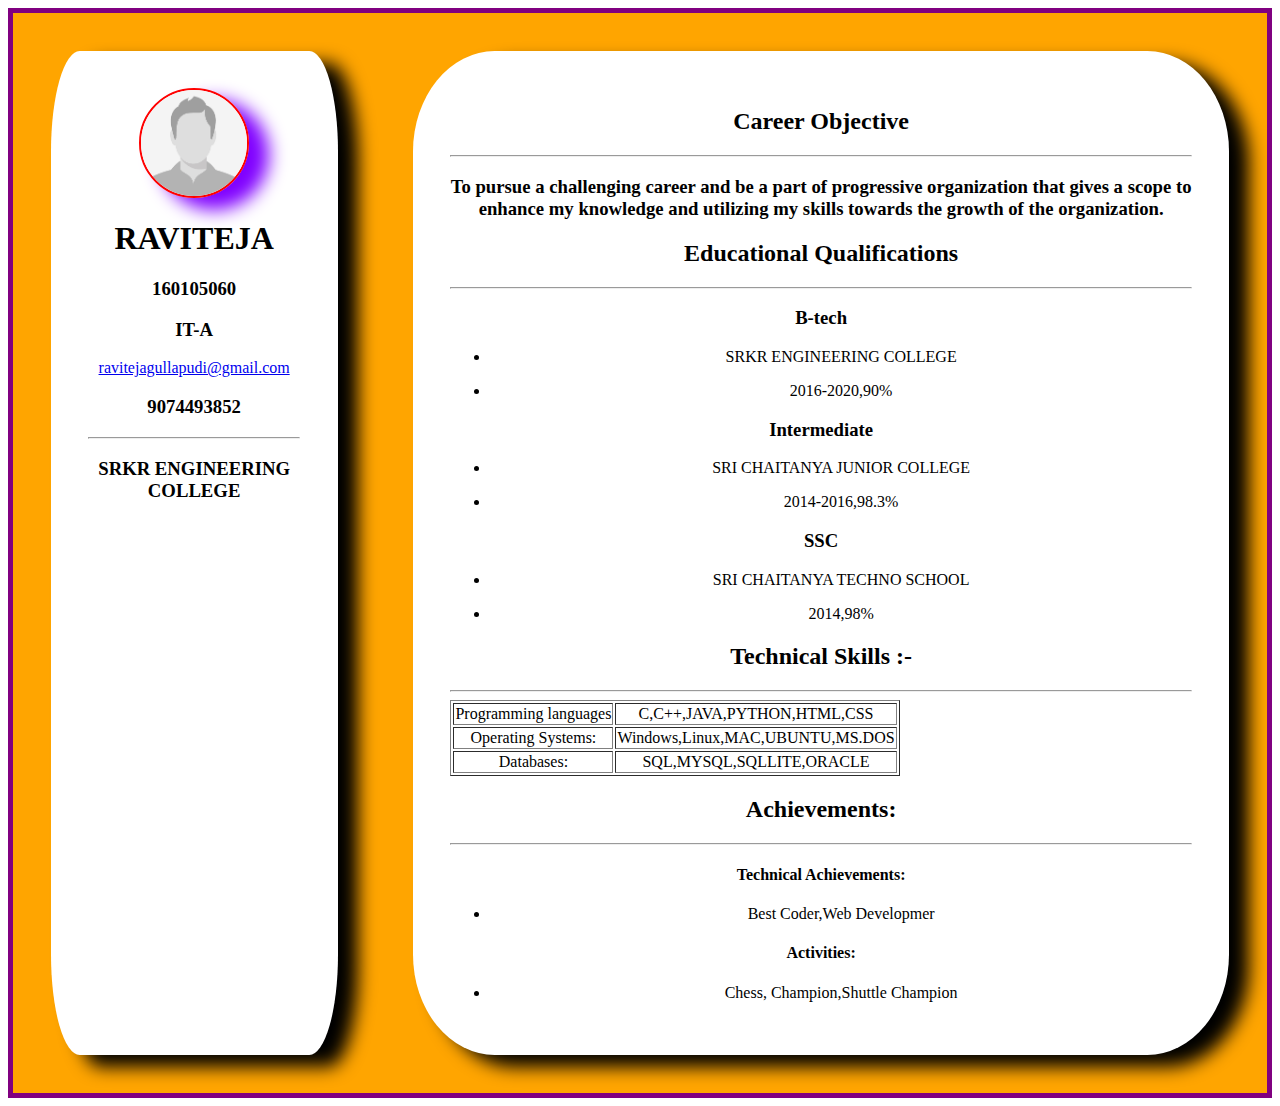
<file: index.html>
<!DOCTYPE html>
<html>
  <head>
    <meta charset="utf-8">
    <title>Resume</title>
    <link rel="stylesheet" href="style.css">
    <meta name="viewport" content="width=device-width,initial-scale=1">
  </head>
  <body>
      <div class="parent">

        <div class="child1" onclick="openpage()" style="cursor: pointer;">

          <!--<img src="ravi.png" alt="profile">
          <h2>RAVITEJA</h2>
          <h2>160105060</h2>
          <a href="mailto:ravitejagullapudi@gmail.com"><h3>ravitejagullapudi@gmail.com</h3></a>
          <h3>9074493852</h3><hr>
          <h3>IT-A</h3>
          <h3>SRKR ENGINEERING COLLEGE</h3>-->

        </div>

        <div class="child2">
          <!-- <h1>Carrier Objective:</h1> -->
          <!-- <hr> -->

        </div>
      </div>
      <script type="text/javascript" src="main.js">

      </script>
  </body>
</html>
</file>
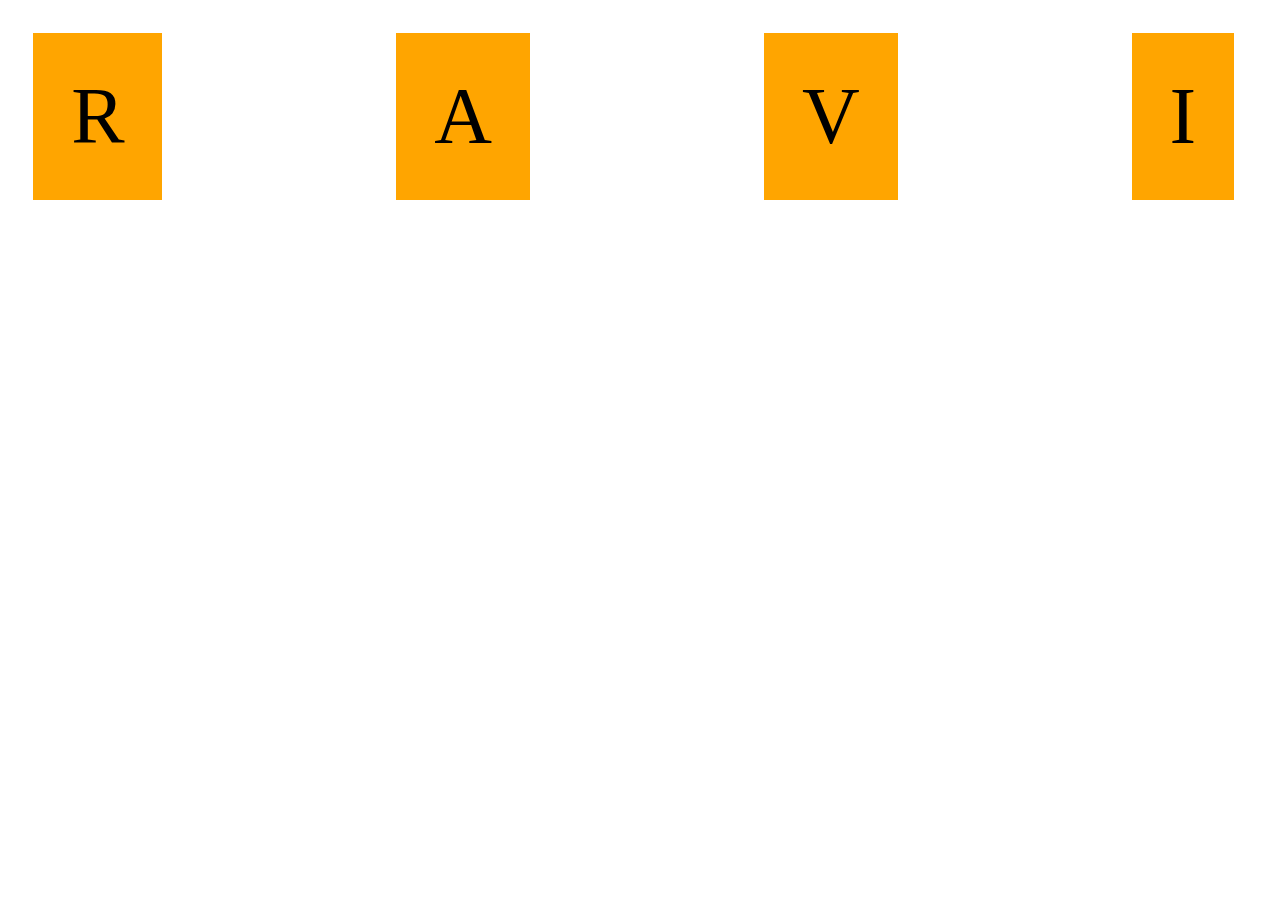
<file: flex.html>
<!DOCTYPE html>
<html>
  <head>
    <meta charset="utf-8">
    <title>FlexBox</title>
    <meta name="viewport" content="width= device-width,initial-scale=1">

    <style>
     .flex{
       display :flex;
       flex-direction: row;
       justify-content:space-between;
       flex-wrap:wrap;
     }


      .flex div {
        background-color: orange;
        margin: 2% 3% 5% 2%;
        font-size: 5em;
        padding:3%;
      }

    </style>

  </head>
  <body>
    <div class="flex">
      <div>R</div>
      <div>A</div>
      <div>V</div>
      <div>I</div>
    </div>

  </body>
</html>
</file>
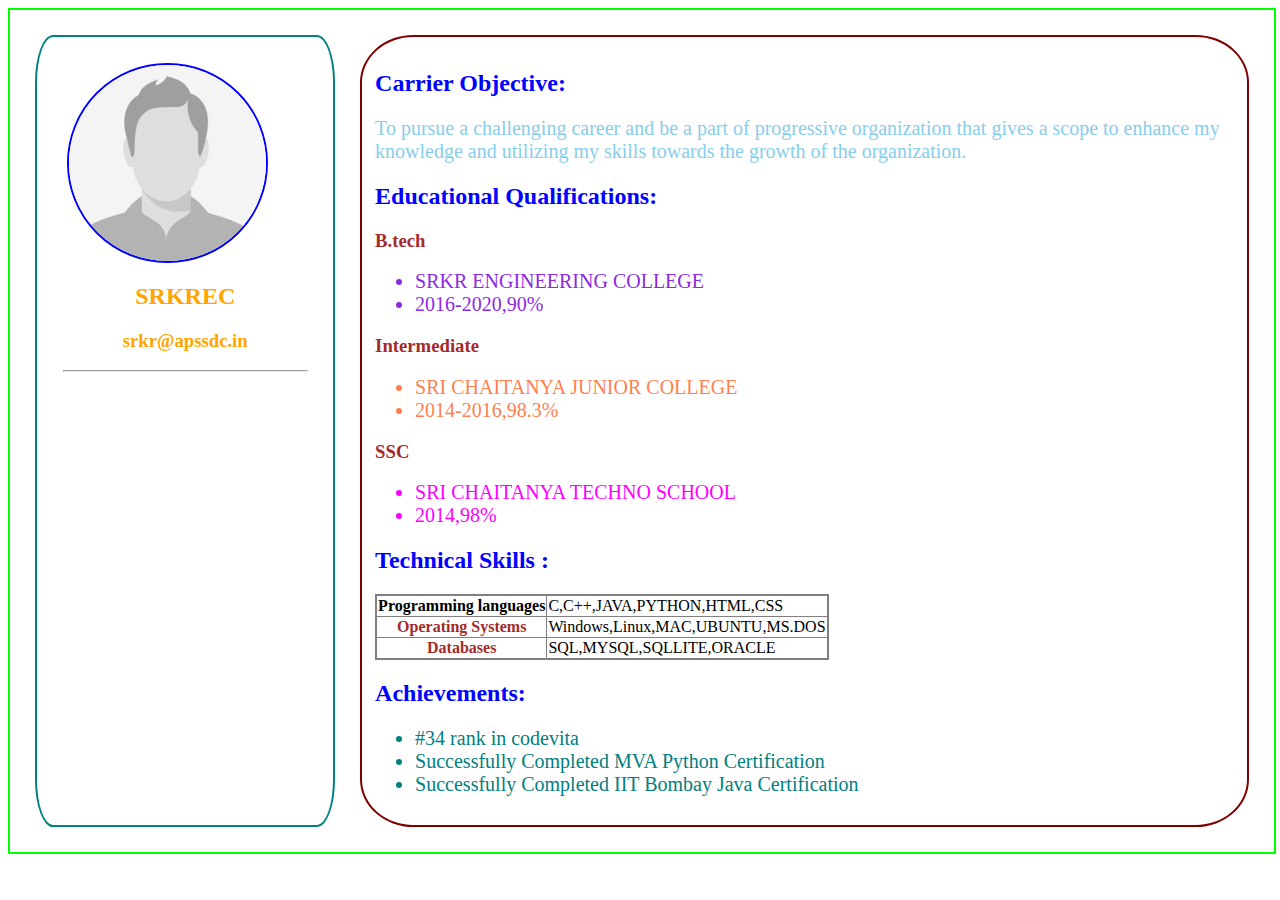
<file: resume.html>
<!DOCTYPE html>
<html lang="en" dir="ltr">
  <head>
    <meta charset="utf-8">
    <title></title>
    <link rel="stylesheet" href="resume.css">
    <meta name="viewport" content="width=device-width,initial-scale=1">
  </head>
  <body>
    <div class="parent">
      <div class="left">
        <img src="ravi.png"></img>
        <h2 style="color:orange;">SRKREC</h2>
        <h3 style="color:orange;">srkr@apssdc.in</h3>
        <hr>
      </div>

      <div class="right">
          <h2 id="co">Carrier Objective:</h2>
          <p id="para">To pursue a challenging career and be a part of progressive organization that gives a scope to enhance my knowledge and utilizing my skills towards the growth of the organization.</p>
          <h2 id="co"> Educational Qualifications:</h2>
          <h3 id="deg"> B.tech</h3>
          <ul>
            <li>SRKR ENGINEERING COLLEGE</li>
            <li>2016-2020,90%</li>
          </ul>
          <h3 id="deg">Intermediate</h3>
          <ul>
            <li id="in">SRI CHAITANYA JUNIOR COLLEGE</li>
            <li id="in">2014-2016,98.3%</li>
          </ul>
          <h3 id="deg">SSC</h3>
          <ul>
            <li id="ssc">SRI CHAITANYA TECHNO SCHOOL</li>
            <li id="ssc">2014,98%</li>
          </ul>
          <h2 id="co">Technical Skills :</h2>
          <table border="1">
            <tr>
                <th>Programming languages</th>
                <td>C,C++,JAVA,PYTHON,HTML,CSS</td>
            </tr>
            <tr>
              <th id="deg">Operating Systems</th>
              <td>Windows,Linux,MAC,UBUNTU,MS.DOS</td>
            </tr>
            <tr>
              <th id="deg">Databases</th>
              <td>SQL,MYSQL,SQLLITE,ORACLE</td>
            </tr>
          </table>
          <h2 id="co"> Achievements:</h2>
          <ul>
            <li id="ach">#34 rank in codevita</li>
            <li id="ach">Successfully Completed MVA Python Certification</li>
            <li id="ach">Successfully Completed IIT Bombay Java Certification</li>

          </ul>

      </div>

    </div>

  </body>
</html>
</file>
<file: style.css>
.parent{
  background-color: orange;
  border: 5px solid purple;
}
.parent{
  display: flex;
  flex-direction: row;
  overflow: hidden;
  text-align: center;
}

td{
  word-break: break-all;
}

.child1{
  background-color: #fff;
  border-radius: 10%;
  padding: 3%;
  margin: 3%;
  width: 20%;
  box-shadow: 20px 12px 18px black;
  word-wrap: break-word;
}
a{
  word-wrap: break-word;
}
img{
  border-radius: 50%;
  border: 2px solid red;
  width: 50%;
  display: block;
  margin-left: auto;
  margin-right: auto;
  box-shadow: 20px 12px 18px #8000ff;
}

.child2{
  background:#fff;
  border-radius: 10%;
  padding: 3%;
  margin: 3%;
  width: 70%;
  box-shadow: 20px 12px 18px black;
}

@media only screen and (max-width:480px) {
  .parent{
  background-color: orange;
  border: 5px solid purple;
  }
.parent{
  display: flex;
  flex-direction: column;
  }
  .child1{
    background-color: #fff;
    border-radius: 10%;
    padding: 3%;
    margin: 3%;
    width: 85%;
    box-shadow: 20px 12px 18px black;
    word-wrap: break-word;
  }
  a{
    word-wrap: break-word;
  }
  img{
    border-radius: 50%;
    border: 2px solid red;
    width: 50%;
    display: block;
    margin-left: auto;
    margin-right: auto;
    box-shadow: 20px 12px 18px #8000ff;
  }

  .child2{
    background:#fff;
    border-radius: 10%;
    padding: 3%;
    margin: 3%;
    width: 85%;
    box-shadow: 20px 12px 18px black;
  }
}
@media only screen and (min-width:481px) and (max-width:768px) {

.parent{
  background-color: blue;
  border: 5px solid purple;
  }
.parent{
  display: flex;
  flex-direction: row;
  }

  .child1{
    background-color: #fff;
    border-radius: 10%;
    padding: 3%;
    margin: 3%;
    width: 35%;
    box-shadow: 20px 12px 18px black;
    word-wrap: break-word;
  }
  a{
    word-wrap: break-word;
  }
  img{
    border-radius: 50%;
    border: 2px solid red;
    width: 50%;
    display: block;
    margin-left: auto;
    margin-right: auto;
    box-shadow: 20px 12px 18px #8000ff;
  }

  .child2{
    background:#fff;
    border-radius: 10%;
    padding: 3%;
    margin: 3%;
    width: 40%;
    box-shadow: 20px 12px 18px black;
  }
}
@media only screen and (min-width:769px) and (max-width:1024px){
  .parent{
    background-color: cyan;
    border: 5px solid red;
    }
  .parent{
    display: flex;
    flex-direction: row;
    }
  .child1{
    background-color: silver;
    border: 3px solid red;
    padding: 3%;
    margin: 3%;
    color: #fff;
    width: 50%;
    box-shadow: 20px 12px 18px black;
    border-radius: 10%;
  }
  img{
    border-radius: 50%;
    border: 2px solid red;
    width: 50%;
    display: block;
    margin-left: auto;
    margin-right: auto;
    box-shadow: 20px 12px 18px black;
    }
  .child2{
    background-color: silver;
    border: 3px solid red;
    padding: 3%;
    color:#fff;
    margin: 3%;
    width: 50%;
    box-shadow: 20px 12px 18px black;
    border-radius: 10%;
    }
}
</file>
<file: resume.css>
.parent {
  display: flex;
  width: 100%;
  border: 2px solid lime;
  flex-direction: row;
  overflow: hidden;
}

.left{
  border:2px solid teal;
  width:20%;
  padding: 2%;
  margin-top: 2%;
  margin-left: 2%;
  margin-bottom: 2%;
  text-align: center;
  border-radius: 6%;
}

.right{
  border:2px solid maroon;
  width:70%;
  padding: 1%;
  margin-top: 2%;
  margin-right:2%;
  margin-bottom: 2%;
  margin-left: 2%;
  border-radius: 6%;
}

td:hover{
  background-color: grey;
}
td{
  word-break: break-all;
}
img{
  border-radius: 50%;
  border:2px solid blue;
  display: block;
  width: 80%;
  margin-left: 2%;
}
hr{
  background-color: red;
}
#co{
  color: blue;
}
#para,in{
  font-size: 20px;
  color: skyblue;
}
#deg{
  color:brown;
}
li{
  color:Blueviolet;
  font-size: 20px;
}
#in{
  color:coral;
}
#ssc{
  color:magenta;
  font-size: 20px;
}

table{
  border: 2px solid grey ;
  border-collapse:collapse;

}

#ach{
  color: teal;
  font-size: 20px;
}


@media only screen and (max-width:480px)
{
  .parent {
    display: flex;
    width: 100%;
    border: 2px solid lime;
    flex-direction: column;
    overflow: hidden;
  }

  td{
    word-break: break-all;
  }

  .left{
    border:2px solid teal;
    width:80%;
    padding: 4%;
    margin-top: 3%;
    margin-left:4%;
    text-align: center;
    border-radius: 6%;
  }

  .right{
    border:2px solid maroon;
    width:80%;
    padding: 4%;
    margin-left:4%;
    border-radius: 6%;
  }

  img{
    border-radius: 50%;
    border:2px solid blue;
    display: block;
    width: 80%;
    margin-left: 2%;
  }
  hr{
    background-color: red;
  }
  #co{
    color: blue;
  }
  #para,in{
    font-size: 20px;
    color: skyblue;
  }
  #deg{
    color:brown;
  }
  li{
    color:Blueviolet;
    font-size: 20px;
  }
  #in{
    color:coral;
  }
  #ssc{
    color:magenta;
    font-size: 20px;
  }

  table{
    border: 2px solid grey ;
    border-collapse:collapse;

  }

  #ach{
    color: teal;
    font-size: 20px;
  }
}


@media only screen and (min-width:481px) and (max-width:768px)
{
  .parent {
    display: flex;
    width: 100%;
    border: 2px solid lime;
    flex-direction: row;
    overflow: hidden;
  }

  td{
    word-break: break-all;
  }
  .left{
    border:2px solid teal;
    width:50%;
    background: #ccffcc;
    padding: 2%;
    margin: 2%;
    text-align: center;
    border-radius: 6%;
  }

  .right{
    border:2px solid maroon;
    width:50%;
    background: #ccffcc;
    padding: 1%;
    margin-top: 2%;
    margin-right:2%;
    border-radius: 6%;
  }

  img{
    border-radius: 50%;
    border:2px solid blue;
    display: block;
    width: 80%;
    margin-left: 2%;
  }
  hr{
    background-color: red;
  }
  #co{
    color: blue;
  }
  #para,in{
    font-size: 20px;
    color: skyblue;
  }
  #deg{
    color:brown;
  }
  li{
    color:Blueviolet;
    font-size: 20px;
  }
  #in{
    color:coral;
  }
  #ssc{
    color:magenta;
    font-size: 20px;
  }

  table{
    border: 2px solid grey ;
    border-collapse:collapse;

  }

  #ach{
    color: teal;
    font-size: 20px;
  }

}

@media only screen and (min-width:769px) and (max-width:1024px)
{
  .parent {
    display: flex;
    width: 100%;
    border: 2px solid lime;
    flex-direction: row;
    overflow: hidden;
    border-radius: 6%;
  }

  td{
    word-break: break-all;
  }

  .left{
    border:2px solid teal;
    width:50%;
    padding: 2%;
    margin: 2%;
    text-align: center;
    border-radius: 6%;
  }

  .right{
    border:2px solid maroon;
    width:50%;
    padding: 1%;
    margin-top: 2%;
    margin-right:2%;
    border-radius: 6%;
  }

  img{
    border-radius: 50%;
    border:2px solid blue;
    display: block;
    width: 80%;
    margin-left: 2%;
  }
  hr{
    background-color: red;
  }
  #co{
    color: blue;
  }
  #para,in{
    font-size: 20px;
    color: skyblue;
  }
  #deg{
    color:brown;
  }
  li{
    color:Blueviolet;
    font-size: 20px;
  }
  #in{
    color:coral;
  }
  #ssc{
    color:magenta;
    font-size: 20px;
  }

  table{
    border: 2px solid grey ;
    border-collapse:collapse;

  }

  #ach{
    color: teal;
    font-size: 20px;
  }

}
</file>
